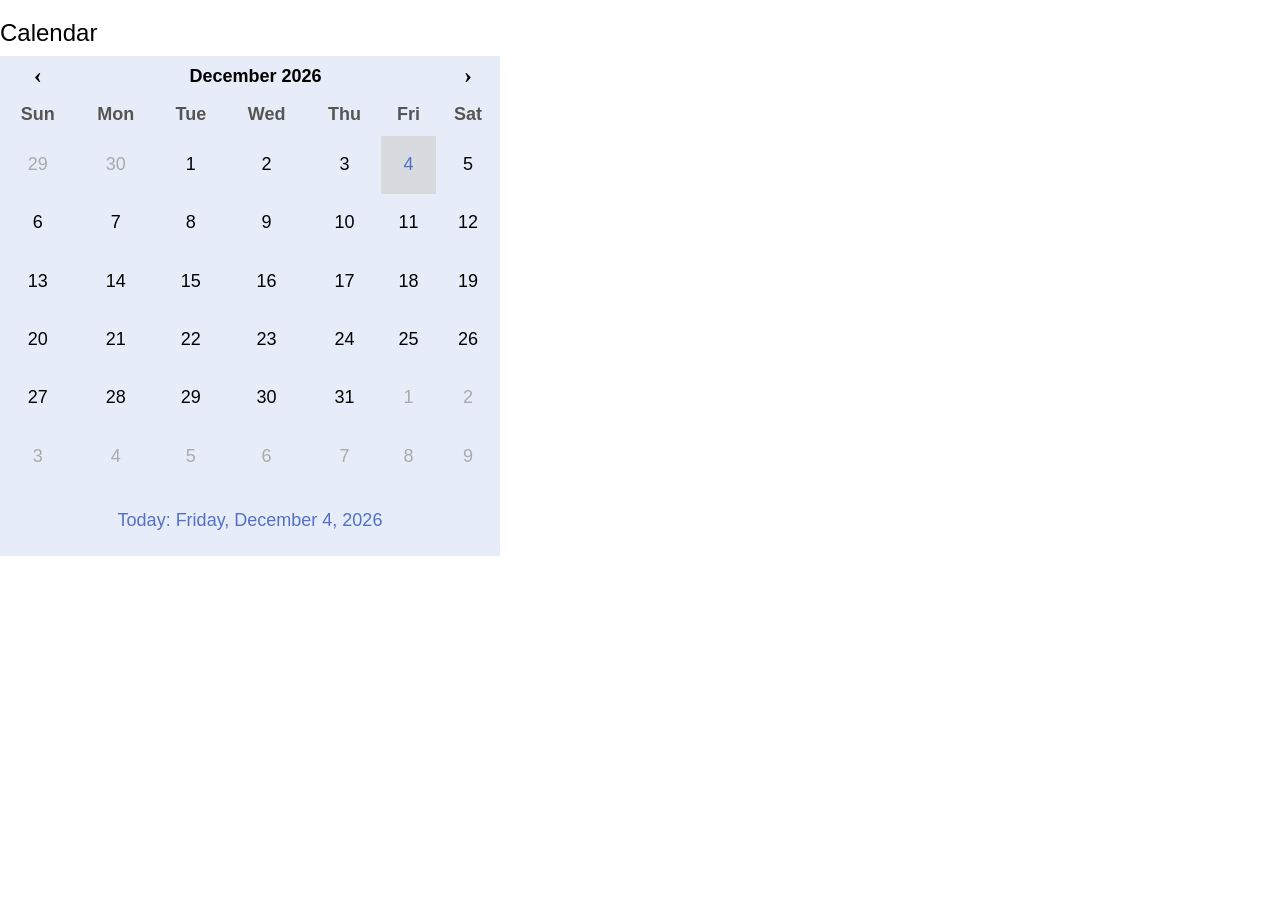
<file: web/static/calendar/index.html>
<!DOCTYPE html>
<html lang="zh">
<head>
<meta charset="UTF-8">
<meta http-equiv="X-UA-Compatible" content="IE=edge,chrome=1">
<meta name="viewport" content="width=device-width, initial-scale=1.0">
<title>基于Bootstrap和jQuery的日历控件和日期选择插件</title>

<link rel="stylesheet" type="text/css" href="css/bootstrap335.css" />
<link rel="stylesheet" type="text/css" href="css/zzsc.css">
<link rel="stylesheet" href="css/dcalendar.picker.css"/>

</head>
<body>
<!-- <div style="text-align:center;clear:both"></div> -->
<div class="zzsc-container">
	<div class="date">
		<h3>Calendar</h3>
		<table id='mycalendar' class='calendar'></table>
	</div>
</div>


<script src="js/jquery-1.11.0.min.js" type="text/javascript"></script>
<script type="text/javascript" src="js/dcalendar.picker.js"></script>
<script type="text/javascript">
	$('#mydatepicker').dcalendarpicker();
	$('#mydatepicker2').dcalendarpicker({
		format:'yyyy-mm-dd'
	});
	$('#mycalendar').dcalendar();
</script>


</body>
</html>
</file>
<file: web/static/calendar/css/zzsc.css>
body, html { font-size: 100%; 	padding: 0; margin: 0;}

/* Reset */
*,
*:after,
*:before {
	-webkit-box-sizing: border-box;
	-moz-box-sizing: border-box;
	box-sizing: border-box;
}

/* Clearfix hack by Nicolas Gallagher: http://nicolasgallagher.com/micro-clearfix-hack/ */
.clearfix:before,
.clearfix:after {
	content: " ";
	display: table;
}

.clearfix:after {
	clear: both;
}


.calendar>a{ color: rgba(255, 255, 255, 0.6);outline: none;text-decoration: none;-webkit-transition: 0.2s;transition: 0.2s;}
.calendar>a:hover,.calendar>a:focus{color:#74777b;text-decoration: none;}
.zzsc-container{
	margin: 0 auto;
}

.bgcolor-1 { background: #f0efee; }
.bgcolor-2 { background: #f9f9f9; }
.bgcolor-3 { background: #e8e8e8; }/*light grey*/
.bgcolor-4 { background: #2f3238; color: #fff; }/*Dark grey*/
.bgcolor-5 { background: #df6659; color: #521e18; }/*pink1*/
.bgcolor-6 { background: #2fa8ec; }/*sky blue*/
.bgcolor-7 { background: #d0d6d6; }/*White tea*/
.bgcolor-8 { background: #3d4444; color: #fff; }/*Dark grey2*/
.bgcolor-9 { background: #ef3f52; color: #fff;}/*pink2*/
.bgcolor-10{ background: #64448f; color: #fff;}/*Violet*/
.bgcolor-11{ background: #3755ad; color: #fff;}/*dark blue*/
.bgcolor-12{ background: #3498DB; color: #fff;}/*light blue*/
.bgcolor-20{ background: #494A5F;color: #D5D6E2;}

/* Header */
.zzsc-header{
	padding: 1em 190px 1em;
	letter-spacing: -1px;
	text-align: center;
	background: #66677c;
}
.zzsc-header h1 {
	color: #D5D6E2;
	font-weight: 600;
	font-size: 2em;
	line-height: 1;
	margin-bottom: 0;
	font-family: "Microsoft YaHei","宋体","Segoe UI", "Lucida Grande", Helvetica, Arial,sans-serif, FreeSans, Arimo;
}
.zzsc-header h1 span {
	font-family: "Microsoft YaHei","宋体","Segoe UI", "Lucida Grande", Helvetica, Arial,sans-serif, FreeSans, Arimo;
	display: block;
	font-size: 60%;
	font-weight: 400;
	padding: 0.8em 0 0.5em 0;
	color: #c3c8cd;
}
/*nav*/
.zzsc-demo a{color: #fff;text-decoration: none;}
.zzsc-demo{width: 100%;padding-bottom: 1.2em;}
.zzsc-demo a{display: inline-block;margin: 0.5em;padding: 0.6em 1em;border: 3px solid #fff;font-weight: 700;}
.zzsc-demo a:hover{opacity: 0.6;}
.zzsc-demo a.current{background:#1d7db1;color: #fff; }
/* Top Navigation Style */
.zzsc-links {
	position: relative;
	display: inline-block;
	white-space: nowrap;
	font-size: 1.5em;
	text-align: center;
}

.zzsc-links::after {
	position: absolute;
	top: 0;
	left: 50%;
	margin-left: -1px;
	width: 2px;
	height: 100%;
	background: #dbdbdb;
	content: '';
	-webkit-transform: rotate3d(0,0,1,22.5deg);
	transform: rotate3d(0,0,1,22.5deg);
}

.zzsc-icon {
	display: inline-block;
	margin: 0.5em;
	padding: 0em 0;
	width: 1.5em;
	text-decoration: none;
}

.zzsc-icon span {
	display: none;
}

.zzsc-icon:before {
	margin: 0 5px;
	text-transform: none;
	font-weight: normal;
	font-style: normal;
	font-variant: normal;
	font-family: 'icomoon';
	line-height: 1;
	speak: none;
	-webkit-font-smoothing: antialiased;
}
/* footer */
.zzsc-footer{width: 100%;padding-top: 10px;}
.zzsc-small{font-size: 0.8em;}
.center{text-align: center;}
/****/
.related {
	color: #fff;
	background: #494A5F;
	text-align: center;
	font-size: 1.25em;
	padding: 0.5em 0;
	overflow: hidden;
}

.related > a {
	vertical-align: top;
	width: calc(100% - 20px);
	max-width: 340px;
	display: inline-block;
	text-align: center;
	margin: 20px 10px;
	padding: 25px;
	font-family: "Microsoft YaHei","宋体","Segoe UI", "Lucida Grande", Helvetica, Arial,sans-serif, FreeSans, Arimo;
}
.related a {
	display: inline-block;
	text-align: left;
	margin: 20px auto;
	padding: 10px 20px;
	opacity: 0.8;
	-webkit-transition: opacity 0.3s;
	transition: opacity 0.3s;
	-webkit-backface-visibility: hidden;
}

.related a:hover,
.related a:active {
	opacity: 1;
}

.related a img {
	max-width: 100%;
	opacity: 0.8;
	border-radius: 4px;
}
.related a:hover img,
.related a:active img {
	opacity: 1;
}
.related h3{font-family: "Microsoft YaHei", sans-serif;font-size: 1.2em}
.related a h3 {
	font-size: 0.85em;
	font-weight: 300;
	margin-top: 0.15em;
	color: #fff;
}
/* icomoon */
.icon-zzsc-home-outline:before {
	content: "\e5000";
}

.icon-zzsc-arrow-forward-outline:before {
	content: "\e5001";
}

@media screen and (max-width: 1024px) {
	.zzsc-header {
		padding: 2em 10% 2em;
	}
	.zzsc-header h1 {
        font-size:1.4em;
    }
    .zzsc-links{font-size: 1.4em}
}

@media screen and (max-width: 960px) {
	.zzsc-header {
		padding: 2em 10% 2em;
	}
	.zzsc-header h1 {
        font-size:1.2em;
    }
    .zzsc-links{font-size: 1.2em}
    .related h3{font-size: 1em;}
	.related a h3 {
		font-size: 0.8em;
	}
}

@media screen and (max-width: 766px) {
	.zzsc-header h1 {
        font-size:1.3em;
    }
    .zzsc-links{font-size: 1.3em}
}

@media screen and (max-width: 640px) {
	.zzsc-header {
		padding: 2em 10% 2em;
	}
	.zzsc-header h1 {
        font-size:1em;
    }
    .zzsc-links{font-size: 1em}
    .related h3{font-size: 0.8em;}
	.related a h3 {
		font-size: 0.6em;
	}
}
</file>
<file: web/static/calendar/css/bootstrap335.css>
/*!
 * Bootstrap v3.3.5 (http://getbootstrap.com)
 * Copyright 2011-2016 Twitter, Inc.
 * Licensed under MIT (https://github.com/twbs/bootstrap/blob/master/LICENSE)
 */

/*!
 * Generated using the Bootstrap Customizer (http://getbootstrap.com/customize/?id=bb2d2388d48b31344c5e)
 * Config saved to config.json and https://gist.github.com/bb2d2388d48b31344c5e
 *//*!
 * Bootstrap v3.3.6 (http://getbootstrap.com)
 * Copyright 2011-2015 Twitter, Inc.
 * Licensed under MIT (https://github.com/twbs/bootstrap/blob/master/LICENSE)
 *//*! normalize.css v3.0.3 | MIT License | github.com/necolas/normalize.css */html{font-family:sans-serif;-ms-text-size-adjust:100%;-webkit-text-size-adjust:100%}body{margin:0}article,aside,details,figcaption,figure,footer,header,hgroup,main,menu,nav,section,summary{display:block}audio,canvas,progress,video{display:inline-block;vertical-align:baseline}audio:not([controls]){display:none;height:0}[hidden],template{display:none}a{background-color:transparent}a:active,a:hover{outline:0}abbr[title]{border-bottom:1px dotted}b,strong{font-weight:bold}dfn{font-style:italic}h1{font-size:2em;margin:0.67em 0}mark{background:#ff0;color:#000}small{font-size:80%}sub,sup{font-size:75%;line-height:0;position:relative;vertical-align:baseline}sup{top:-0.5em}sub{bottom:-0.25em}img{border:0}svg:not(:root){overflow:hidden}figure{margin:1em 40px}hr{-webkit-box-sizing:content-box;-moz-box-sizing:content-box;box-sizing:content-box;height:0}pre{overflow:auto}code,kbd,pre,samp{font-family:monospace, monospace;font-size:1em}button,input,optgroup,select,textarea{color:inherit;font:inherit;margin:0}button{overflow:visible}button,select{text-transform:none}button,html input[type="button"],input[type="reset"],input[type="submit"]{-webkit-appearance:button;cursor:pointer}button[disabled],html input[disabled]{cursor:default}button::-moz-focus-inner,input::-moz-focus-inner{border:0;padding:0}input{line-height:normal}input[type="checkbox"],input[type="radio"]{-webkit-box-sizing:border-box;-moz-box-sizing:border-box;box-sizing:border-box;padding:0}input[type="number"]::-webkit-inner-spin-button,input[type="number"]::-webkit-outer-spin-button{height:auto}input[type="search"]{-webkit-appearance:textfield;-webkit-box-sizing:content-box;-moz-box-sizing:content-box;box-sizing:content-box}input[type="search"]::-webkit-search-cancel-button,input[type="search"]::-webkit-search-decoration{-webkit-appearance:none}fieldset{border:1px solid #c0c0c0;margin:0 2px;padding:0.35em 0.625em 0.75em}legend{border:0;padding:0}textarea{overflow:auto}optgroup{font-weight:bold}table{border-collapse:collapse;border-spacing:0}td,th{padding:0}*{-webkit-box-sizing:border-box;-moz-box-sizing:border-box;box-sizing:border-box}*:before,*:after{-webkit-box-sizing:border-box;-moz-box-sizing:border-box;box-sizing:border-box}html{font-size:10px;-webkit-tap-highlight-color:rgba(0,0,0,0)}body{font-family:"Helvetica Neue",Helvetica,Arial,sans-serif;font-size:14px;line-height:1.42857143;color:#333;background-color:#fff}input,button,select,textarea{font-family:inherit;font-size:inherit;line-height:inherit}a{color:#337ab7;text-decoration:none}a:hover,a:focus{color:#23527c;text-decoration:underline}a:focus{outline:thin dotted;outline:5px auto -webkit-focus-ring-color;outline-offset:-2px}figure{margin:0}img{vertical-align:middle}.img-responsive{display:block;max-width:100%;height:auto}.img-rounded{border-radius:6px}.img-thumbnail{padding:4px;line-height:1.42857143;background-color:#fff;border:1px solid #ddd;border-radius:4px;-webkit-transition:all .2s ease-in-out;-o-transition:all .2s ease-in-out;transition:all .2s ease-in-out;display:inline-block;max-width:100%;height:auto}.img-circle{border-radius:50%}hr{margin-top:20px;margin-bottom:20px;border:0;border-top:1px solid #eee}.sr-only{position:absolute;width:1px;height:1px;margin:-1px;padding:0;overflow:hidden;clip:rect(0, 0, 0, 0);border:0}.sr-only-focusable:active,.sr-only-focusable:focus{position:static;width:auto;height:auto;margin:0;overflow:visible;clip:auto}[role="button"]{cursor:pointer}h1,h2,h3,h4,h5,h6,.h1,.h2,.h3,.h4,.h5,.h6{font-family:inherit;font-weight:500;line-height:1.1;color:inherit}h1 small,h2 small,h3 small,h4 small,h5 small,h6 small,.h1 small,.h2 small,.h3 small,.h4 small,.h5 small,.h6 small,h1 .small,h2 .small,h3 .small,h4 .small,h5 .small,h6 .small,.h1 .small,.h2 .small,.h3 .small,.h4 .small,.h5 .small,.h6 .small{font-weight:normal;line-height:1;color:#777}h1,.h1,h2,.h2,h3,.h3{margin-top:20px;margin-bottom:10px}h1 small,.h1 small,h2 small,.h2 small,h3 small,.h3 small,h1 .small,.h1 .small,h2 .small,.h2 .small,h3 .small,.h3 .small{font-size:65%}h4,.h4,h5,.h5,h6,.h6{margin-top:10px;margin-bottom:10px}h4 small,.h4 small,h5 small,.h5 small,h6 small,.h6 small,h4 .small,.h4 .small,h5 .small,.h5 .small,h6 .small,.h6 .small{font-size:75%}h1,.h1{font-size:36px}h2,.h2{font-size:30px}h3,.h3{font-size:24px}h4,.h4{font-size:18px}h5,.h5{font-size:14px}h6,.h6{font-size:12px}p{margin:0 0 10px}.lead{margin-bottom:20px;font-size:16px;font-weight:300;line-height:1.4}@media (min-width:768px){.lead{font-size:21px}}small,.small{font-size:85%}mark,.mark{background-color:#fcf8e3;padding:.2em}.text-left{text-align:left}.text-right{text-align:right}.text-center{text-align:center}.text-justify{text-align:justify}.text-nowrap{white-space:nowrap}.text-lowercase{text-transform:lowercase}.text-uppercase{text-transform:uppercase}.text-capitalize{text-transform:capitalize}.text-muted{color:#777}.text-primary{color:#337ab7}a.text-primary:hover,a.text-primary:focus{color:#286090}.text-success{color:#3c763d}a.text-success:hover,a.text-success:focus{color:#2b542c}.text-info{color:#31708f}a.text-info:hover,a.text-info:focus{color:#245269}.text-warning{color:#8a6d3b}a.text-warning:hover,a.text-warning:focus{color:#66512c}.text-danger{color:#a94442}a.text-danger:hover,a.text-danger:focus{color:#843534}.bg-primary{color:#fff;background-color:#337ab7}a.bg-primary:hover,a.bg-primary:focus{background-color:#286090}.bg-success{background-color:#dff0d8}a.bg-success:hover,a.bg-success:focus{background-color:#c1e2b3}.bg-info{background-color:#d9edf7}a.bg-info:hover,a.bg-info:focus{background-color:#afd9ee}.bg-warning{background-color:#fcf8e3}a.bg-warning:hover,a.bg-warning:focus{background-color:#f7ecb5}.bg-danger{background-color:#f2dede}a.bg-danger:hover,a.bg-danger:focus{background-color:#e4b9b9}.page-header{padding-bottom:9px;margin:40px 0 20px;border-bottom:1px solid #eee}ul,ol{margin-top:0;margin-bottom:10px}ul ul,ol ul,ul ol,ol ol{margin-bottom:0}.list-unstyled{padding-left:0;list-style:none}.list-inline{padding-left:0;list-style:none;margin-left:-5px}.list-inline>li{display:inline-block;padding-left:5px;padding-right:5px}dl{margin-top:0;margin-bottom:20px}dt,dd{line-height:1.42857143}dt{font-weight:bold}dd{margin-left:0}@media (min-width:768px){.dl-horizontal dt{float:left;width:160px;clear:left;text-align:right;overflow:hidden;text-overflow:ellipsis;white-space:nowrap}.dl-horizontal dd{margin-left:180px}}abbr[title],abbr[data-original-title]{cursor:help;border-bottom:1px dotted #777}.initialism{font-size:90%;text-transform:uppercase}blockquote{padding:10px 20px;margin:0 0 20px;font-size:17.5px;border-left:5px solid #eee}blockquote p:last-child,blockquote ul:last-child,blockquote ol:last-child{margin-bottom:0}blockquote footer,blockquote small,blockquote .small{display:block;font-size:80%;line-height:1.42857143;color:#777}blockquote footer:before,blockquote small:before,blockquote .small:before{content:'\2014 \00A0'}.blockquote-reverse,blockquote.pull-right{padding-right:15px;padding-left:0;border-right:5px solid #eee;border-left:0;text-align:right}.blockquote-reverse footer:before,blockquote.pull-right footer:before,.blockquote-reverse small:before,blockquote.pull-right small:before,.blockquote-reverse .small:before,blockquote.pull-right .small:before{content:''}.blockquote-reverse footer:after,blockquote.pull-right footer:after,.blockquote-reverse small:after,blockquote.pull-right small:after,.blockquote-reverse .small:after,blockquote.pull-right .small:after{content:'\00A0 \2014'}address{margin-bottom:20px;font-style:normal;line-height:1.42857143}.container{margin-right:auto;margin-left:auto;padding-left:15px;padding-right:15px}@media (min-width:768px){.container{width:750px}}@media (min-width:992px){.container{width:970px}}@media (min-width:1200px){.container{width:1170px}}.container-fluid{margin-right:auto;margin-left:auto;padding-left:15px;padding-right:15px}.row{margin-left:-15px;margin-right:-15px}.col-xs-1, .col-sm-1, .col-md-1, .col-lg-1, .col-xs-2, .col-sm-2, .col-md-2, .col-lg-2, .col-xs-3, .col-sm-3, .col-md-3, .col-lg-3, .col-xs-4, .col-sm-4, .col-md-4, .col-lg-4, .col-xs-5, .col-sm-5, .col-md-5, .col-lg-5, .col-xs-6, .col-sm-6, .col-md-6, .col-lg-6, .col-xs-7, .col-sm-7, .col-md-7, .col-lg-7, .col-xs-8, .col-sm-8, .col-md-8, .col-lg-8, .col-xs-9, .col-sm-9, .col-md-9, .col-lg-9, .col-xs-10, .col-sm-10, .col-md-10, .col-lg-10, .col-xs-11, .col-sm-11, .col-md-11, .col-lg-11, .col-xs-12, .col-sm-12, .col-md-12, .col-lg-12{position:relative;min-height:1px;padding-left:15px;padding-right:15px}.col-xs-1, .col-xs-2, .col-xs-3, .col-xs-4, .col-xs-5, .col-xs-6, .col-xs-7, .col-xs-8, .col-xs-9, .col-xs-10, .col-xs-11, .col-xs-12{float:left}.col-xs-12{width:100%}.col-xs-11{width:91.66666667%}.col-xs-10{width:83.33333333%}.col-xs-9{width:75%}.col-xs-8{width:66.66666667%}.col-xs-7{width:58.33333333%}.col-xs-6{width:50%}.col-xs-5{width:41.66666667%}.col-xs-4{width:33.33333333%}.col-xs-3{width:25%}.col-xs-2{width:16.66666667%}.col-xs-1{width:8.33333333%}.col-xs-pull-12{right:100%}.col-xs-pull-11{right:91.66666667%}.col-xs-pull-10{right:83.33333333%}.col-xs-pull-9{right:75%}.col-xs-pull-8{right:66.66666667%}.col-xs-pull-7{right:58.33333333%}.col-xs-pull-6{right:50%}.col-xs-pull-5{right:41.66666667%}.col-xs-pull-4{right:33.33333333%}.col-xs-pull-3{right:25%}.col-xs-pull-2{right:16.66666667%}.col-xs-pull-1{right:8.33333333%}.col-xs-pull-0{right:auto}.col-xs-push-12{left:100%}.col-xs-push-11{left:91.66666667%}.col-xs-push-10{left:83.33333333%}.col-xs-push-9{left:75%}.col-xs-push-8{left:66.66666667%}.col-xs-push-7{left:58.33333333%}.col-xs-push-6{left:50%}.col-xs-push-5{left:41.66666667%}.col-xs-push-4{left:33.33333333%}.col-xs-push-3{left:25%}.col-xs-push-2{left:16.66666667%}.col-xs-push-1{left:8.33333333%}.col-xs-push-0{left:auto}.col-xs-offset-12{margin-left:100%}.col-xs-offset-11{margin-left:91.66666667%}.col-xs-offset-10{margin-left:83.33333333%}.col-xs-offset-9{margin-left:75%}.col-xs-offset-8{margin-left:66.66666667%}.col-xs-offset-7{margin-left:58.33333333%}.col-xs-offset-6{margin-left:50%}.col-xs-offset-5{margin-left:41.66666667%}.col-xs-offset-4{margin-left:33.33333333%}.col-xs-offset-3{margin-left:25%}.col-xs-offset-2{margin-left:16.66666667%}.col-xs-offset-1{margin-left:8.33333333%}.col-xs-offset-0{margin-left:0}@media (min-width:768px){.col-sm-1, .col-sm-2, .col-sm-3, .col-sm-4, .col-sm-5, .col-sm-6, .col-sm-7, .col-sm-8, .col-sm-9, .col-sm-10, .col-sm-11, .col-sm-12{float:left}.col-sm-12{width:100%}.col-sm-11{width:91.66666667%}.col-sm-10{width:83.33333333%}.col-sm-9{width:75%}.col-sm-8{width:66.66666667%}.col-sm-7{width:58.33333333%}.col-sm-6{width:50%}.col-sm-5{width:41.66666667%}.col-sm-4{width:33.33333333%}.col-sm-3{width:25%}.col-sm-2{width:16.66666667%}.col-sm-1{width:8.33333333%}.col-sm-pull-12{right:100%}.col-sm-pull-11{right:91.66666667%}.col-sm-pull-10{right:83.33333333%}.col-sm-pull-9{right:75%}.col-sm-pull-8{right:66.66666667%}.col-sm-pull-7{right:58.33333333%}.col-sm-pull-6{right:50%}.col-sm-pull-5{right:41.66666667%}.col-sm-pull-4{right:33.33333333%}.col-sm-pull-3{right:25%}.col-sm-pull-2{right:16.66666667%}.col-sm-pull-1{right:8.33333333%}.col-sm-pull-0{right:auto}.col-sm-push-12{left:100%}.col-sm-push-11{left:91.66666667%}.col-sm-push-10{left:83.33333333%}.col-sm-push-9{left:75%}.col-sm-push-8{left:66.66666667%}.col-sm-push-7{left:58.33333333%}.col-sm-push-6{left:50%}.col-sm-push-5{left:41.66666667%}.col-sm-push-4{left:33.33333333%}.col-sm-push-3{left:25%}.col-sm-push-2{left:16.66666667%}.col-sm-push-1{left:8.33333333%}.col-sm-push-0{left:auto}.col-sm-offset-12{margin-left:100%}.col-sm-offset-11{margin-left:91.66666667%}.col-sm-offset-10{margin-left:83.33333333%}.col-sm-offset-9{margin-left:75%}.col-sm-offset-8{margin-left:66.66666667%}.col-sm-offset-7{margin-left:58.33333333%}.col-sm-offset-6{margin-left:50%}.col-sm-offset-5{margin-left:41.66666667%}.col-sm-offset-4{margin-left:33.33333333%}.col-sm-offset-3{margin-left:25%}.col-sm-offset-2{margin-left:16.66666667%}.col-sm-offset-1{margin-left:8.33333333%}.col-sm-offset-0{margin-left:0}}@media (min-width:992px){.col-md-1, .col-md-2, .col-md-3, .col-md-4, .col-md-5, .col-md-6, .col-md-7, .col-md-8, .col-md-9, .col-md-10, .col-md-11, .col-md-12{float:left}.col-md-12{width:100%}.col-md-11{width:91.66666667%}.col-md-10{width:83.33333333%}.col-md-9{width:75%}.col-md-8{width:66.66666667%}.col-md-7{width:58.33333333%}.col-md-6{width:50%}.col-md-5{width:41.66666667%}.col-md-4{width:33.33333333%}.col-md-3{width:25%}.col-md-2{width:16.66666667%}.col-md-1{width:8.33333333%}.col-md-pull-12{right:100%}.col-md-pull-11{right:91.66666667%}.col-md-pull-10{right:83.33333333%}.col-md-pull-9{right:75%}.col-md-pull-8{right:66.66666667%}.col-md-pull-7{right:58.33333333%}.col-md-pull-6{right:50%}.col-md-pull-5{right:41.66666667%}.col-md-pull-4{right:33.33333333%}.col-md-pull-3{right:25%}.col-md-pull-2{right:16.66666667%}.col-md-pull-1{right:8.33333333%}.col-md-pull-0{right:auto}.col-md-push-12{left:100%}.col-md-push-11{left:91.66666667%}.col-md-push-10{left:83.33333333%}.col-md-push-9{left:75%}.col-md-push-8{left:66.66666667%}.col-md-push-7{left:58.33333333%}.col-md-push-6{left:50%}.col-md-push-5{left:41.66666667%}.col-md-push-4{left:33.33333333%}.col-md-push-3{left:25%}.col-md-push-2{left:16.66666667%}.col-md-push-1{left:8.33333333%}.col-md-push-0{left:auto}.col-md-offset-12{margin-left:100%}.col-md-offset-11{margin-left:91.66666667%}.col-md-offset-10{margin-left:83.33333333%}.col-md-offset-9{margin-left:75%}.col-md-offset-8{margin-left:66.66666667%}.col-md-offset-7{margin-left:58.33333333%}.col-md-offset-6{margin-left:50%}.col-md-offset-5{margin-left:41.66666667%}.col-md-offset-4{margin-left:33.33333333%}.col-md-offset-3{margin-left:25%}.col-md-offset-2{margin-left:16.66666667%}.col-md-offset-1{margin-left:8.33333333%}.col-md-offset-0{margin-left:0}}@media (min-width:1200px){.col-lg-1, .col-lg-2, .col-lg-3, .col-lg-4, .col-lg-5, .col-lg-6, .col-lg-7, .col-lg-8, .col-lg-9, .col-lg-10, .col-lg-11, .col-lg-12{float:left}.col-lg-12{width:100%}.col-lg-11{width:91.66666667%}.col-lg-10{width:83.33333333%}.col-lg-9{width:75%}.col-lg-8{width:66.66666667%}.col-lg-7{width:58.33333333%}.col-lg-6{width:50%}.col-lg-5{width:41.66666667%}.col-lg-4{width:33.33333333%}.col-lg-3{width:25%}.col-lg-2{width:16.66666667%}.col-lg-1{width:8.33333333%}.col-lg-pull-12{right:100%}.col-lg-pull-11{right:91.66666667%}.col-lg-pull-10{right:83.33333333%}.col-lg-pull-9{right:75%}.col-lg-pull-8{right:66.66666667%}.col-lg-pull-7{right:58.33333333%}.col-lg-pull-6{right:50%}.col-lg-pull-5{right:41.66666667%}.col-lg-pull-4{right:33.33333333%}.col-lg-pull-3{right:25%}.col-lg-pull-2{right:16.66666667%}.col-lg-pull-1{right:8.33333333%}.col-lg-pull-0{right:auto}.col-lg-push-12{left:100%}.col-lg-push-11{left:91.66666667%}.col-lg-push-10{left:83.33333333%}.col-lg-push-9{left:75%}.col-lg-push-8{left:66.66666667%}.col-lg-push-7{left:58.33333333%}.col-lg-push-6{left:50%}.col-lg-push-5{left:41.66666667%}.col-lg-push-4{left:33.33333333%}.col-lg-push-3{left:25%}.col-lg-push-2{left:16.66666667%}.col-lg-push-1{left:8.33333333%}.col-lg-push-0{left:auto}.col-lg-offset-12{margin-left:100%}.col-lg-offset-11{margin-left:91.66666667%}.col-lg-offset-10{margin-left:83.33333333%}.col-lg-offset-9{margin-left:75%}.col-lg-offset-8{margin-left:66.66666667%}.col-lg-offset-7{margin-left:58.33333333%}.col-lg-offset-6{margin-left:50%}.col-lg-offset-5{margin-left:41.66666667%}.col-lg-offset-4{margin-left:33.33333333%}.col-lg-offset-3{margin-left:25%}.col-lg-offset-2{margin-left:16.66666667%}.col-lg-offset-1{margin-left:8.33333333%}.col-lg-offset-0{margin-left:0}}.btn{display:inline-block;margin-bottom:0;font-weight:normal;text-align:center;vertical-align:middle;-ms-touch-action:manipulation;touch-action:manipulation;cursor:pointer;background-image:none;border:1px solid transparent;white-space:nowrap;padding:6px 12px;font-size:14px;line-height:1.42857143;border-radius:4px;-webkit-user-select:none;-moz-user-select:none;-ms-user-select:none;user-select:none}.btn:focus,.btn:active:focus,.btn.active:focus,.btn.focus,.btn:active.focus,.btn.active.focus{outline:thin dotted;outline:5px auto -webkit-focus-ring-color;outline-offset:-2px}.btn:hover,.btn:focus,.btn.focus{color:#333;text-decoration:none}.btn:active,.btn.active{outline:0;background-image:none;-webkit-box-shadow:inset 0 3px 5px rgba(0,0,0,0.125);box-shadow:inset 0 3px 5px rgba(0,0,0,0.125)}.btn.disabled,.btn[disabled],fieldset[disabled] .btn{cursor:not-allowed;opacity:.65;filter:alpha(opacity=65);-webkit-box-shadow:none;box-shadow:none}a.btn.disabled,fieldset[disabled] a.btn{pointer-events:none}.btn-default{color:#333;background-color:#fff;border-color:#ccc}.btn-default:focus,.btn-default.focus{color:#333;background-color:#e6e6e6;border-color:#8c8c8c}.btn-default:hover{color:#333;background-color:#e6e6e6;border-color:#adadad}.btn-default:active,.btn-default.active,.open>.dropdown-toggle.btn-default{color:#333;background-color:#e6e6e6;border-color:#adadad}.btn-default:active:hover,.btn-default.active:hover,.open>.dropdown-toggle.btn-default:hover,.btn-default:active:focus,.btn-default.active:focus,.open>.dropdown-toggle.btn-default:focus,.btn-default:active.focus,.btn-default.active.focus,.open>.dropdown-toggle.btn-default.focus{color:#333;background-color:#d4d4d4;border-color:#8c8c8c}.btn-default:active,.btn-default.active,.open>.dropdown-toggle.btn-default{background-image:none}.btn-default.disabled:hover,.btn-default[disabled]:hover,fieldset[disabled] .btn-default:hover,.btn-default.disabled:focus,.btn-default[disabled]:focus,fieldset[disabled] .btn-default:focus,.btn-default.disabled.focus,.btn-default[disabled].focus,fieldset[disabled] .btn-default.focus{background-color:#fff;border-color:#ccc}.btn-default .badge{color:#fff;background-color:#333}.btn-primary{color:#fff;background-color:#337ab7;border-color:#2e6da4}.btn-primary:focus,.btn-primary.focus{color:#fff;background-color:#286090;border-color:#122b40}.btn-primary:hover{color:#fff;background-color:#286090;border-color:#204d74}.btn-primary:active,.btn-primary.active,.open>.dropdown-toggle.btn-primary{color:#fff;background-color:#286090;border-color:#204d74}.btn-primary:active:hover,.btn-primary.active:hover,.open>.dropdown-toggle.btn-primary:hover,.btn-primary:active:focus,.btn-primary.active:focus,.open>.dropdown-toggle.btn-primary:focus,.btn-primary:active.focus,.btn-primary.active.focus,.open>.dropdown-toggle.btn-primary.focus{color:#fff;background-color:#204d74;border-color:#122b40}.btn-primary:active,.btn-primary.active,.open>.dropdown-toggle.btn-primary{background-image:none}.btn-primary.disabled:hover,.btn-primary[disabled]:hover,fieldset[disabled] .btn-primary:hover,.btn-primary.disabled:focus,.btn-primary[disabled]:focus,fieldset[disabled] .btn-primary:focus,.btn-primary.disabled.focus,.btn-primary[disabled].focus,fieldset[disabled] .btn-primary.focus{background-color:#337ab7;border-color:#2e6da4}.btn-primary .badge{color:#337ab7;background-color:#fff}.btn-success{color:#fff;background-color:#5cb85c;border-color:#4cae4c}.btn-success:focus,.btn-success.focus{color:#fff;background-color:#449d44;border-color:#255625}.btn-success:hover{color:#fff;background-color:#449d44;border-color:#398439}.btn-success:active,.btn-success.active,.open>.dropdown-toggle.btn-success{color:#fff;background-color:#449d44;border-color:#398439}.btn-success:active:hover,.btn-success.active:hover,.open>.dropdown-toggle.btn-success:hover,.btn-success:active:focus,.btn-success.active:focus,.open>.dropdown-toggle.btn-success:focus,.btn-success:active.focus,.btn-success.active.focus,.open>.dropdown-toggle.btn-success.focus{color:#fff;background-color:#398439;border-color:#255625}.btn-success:active,.btn-success.active,.open>.dropdown-toggle.btn-success{background-image:none}.btn-success.disabled:hover,.btn-success[disabled]:hover,fieldset[disabled] .btn-success:hover,.btn-success.disabled:focus,.btn-success[disabled]:focus,fieldset[disabled] .btn-success:focus,.btn-success.disabled.focus,.btn-success[disabled].focus,fieldset[disabled] .btn-success.focus{background-color:#5cb85c;border-color:#4cae4c}.btn-success .badge{color:#5cb85c;background-color:#fff}.btn-info{color:#fff;background-color:#5bc0de;border-color:#46b8da}.btn-info:focus,.btn-info.focus{color:#fff;background-color:#31b0d5;border-color:#1b6d85}.btn-info:hover{color:#fff;background-color:#31b0d5;border-color:#269abc}.btn-info:active,.btn-info.active,.open>.dropdown-toggle.btn-info{color:#fff;background-color:#31b0d5;border-color:#269abc}.btn-info:active:hover,.btn-info.active:hover,.open>.dropdown-toggle.btn-info:hover,.btn-info:active:focus,.btn-info.active:focus,.open>.dropdown-toggle.btn-info:focus,.btn-info:active.focus,.btn-info.active.focus,.open>.dropdown-toggle.btn-info.focus{color:#fff;background-color:#269abc;border-color:#1b6d85}.btn-info:active,.btn-info.active,.open>.dropdown-toggle.btn-info{background-image:none}.btn-info.disabled:hover,.btn-info[disabled]:hover,fieldset[disabled] .btn-info:hover,.btn-info.disabled:focus,.btn-info[disabled]:focus,fieldset[disabled] .btn-info:focus,.btn-info.disabled.focus,.btn-info[disabled].focus,fieldset[disabled] .btn-info.focus{background-color:#5bc0de;border-color:#46b8da}.btn-info .badge{color:#5bc0de;background-color:#fff}.btn-warning{color:#fff;background-color:#f0ad4e;border-color:#eea236}.btn-warning:focus,.btn-warning.focus{color:#fff;background-color:#ec971f;border-color:#985f0d}.btn-warning:hover{color:#fff;background-color:#ec971f;border-color:#d58512}.btn-warning:active,.btn-warning.active,.open>.dropdown-toggle.btn-warning{color:#fff;background-color:#ec971f;border-color:#d58512}.btn-warning:active:hover,.btn-warning.active:hover,.open>.dropdown-toggle.btn-warning:hover,.btn-warning:active:focus,.btn-warning.active:focus,.open>.dropdown-toggle.btn-warning:focus,.btn-warning:active.focus,.btn-warning.active.focus,.open>.dropdown-toggle.btn-warning.focus{color:#fff;background-color:#d58512;border-color:#985f0d}.btn-warning:active,.btn-warning.active,.open>.dropdown-toggle.btn-warning{background-image:none}.btn-warning.disabled:hover,.btn-warning[disabled]:hover,fieldset[disabled] .btn-warning:hover,.btn-warning.disabled:focus,.btn-warning[disabled]:focus,fieldset[disabled] .btn-warning:focus,.btn-warning.disabled.focus,.btn-warning[disabled].focus,fieldset[disabled] .btn-warning.focus{background-color:#f0ad4e;border-color:#eea236}.btn-warning .badge{color:#f0ad4e;background-color:#fff}.btn-danger{color:#fff;background-color:#d9534f;border-color:#d43f3a}.btn-danger:focus,.btn-danger.focus{color:#fff;background-color:#c9302c;border-color:#761c19}.btn-danger:hover{color:#fff;background-color:#c9302c;border-color:#ac2925}.btn-danger:active,.btn-danger.active,.open>.dropdown-toggle.btn-danger{color:#fff;background-color:#c9302c;border-color:#ac2925}.btn-danger:active:hover,.btn-danger.active:hover,.open>.dropdown-toggle.btn-danger:hover,.btn-danger:active:focus,.btn-danger.active:focus,.open>.dropdown-toggle.btn-danger:focus,.btn-danger:active.focus,.btn-danger.active.focus,.open>.dropdown-toggle.btn-danger.focus{color:#fff;background-color:#ac2925;border-color:#761c19}.btn-danger:active,.btn-danger.active,.open>.dropdown-toggle.btn-danger{background-image:none}.btn-danger.disabled:hover,.btn-danger[disabled]:hover,fieldset[disabled] .btn-danger:hover,.btn-danger.disabled:focus,.btn-danger[disabled]:focus,fieldset[disabled] .btn-danger:focus,.btn-danger.disabled.focus,.btn-danger[disabled].focus,fieldset[disabled] .btn-danger.focus{background-color:#d9534f;border-color:#d43f3a}.btn-danger .badge{color:#d9534f;background-color:#fff}.btn-link{color:#337ab7;font-weight:normal;border-radius:0}.btn-link,.btn-link:active,.btn-link.active,.btn-link[disabled],fieldset[disabled] .btn-link{background-color:transparent;-webkit-box-shadow:none;box-shadow:none}.btn-link,.btn-link:hover,.btn-link:focus,.btn-link:active{border-color:transparent}.btn-link:hover,.btn-link:focus{color:#23527c;text-decoration:underline;background-color:transparent}.btn-link[disabled]:hover,fieldset[disabled] .btn-link:hover,.btn-link[disabled]:focus,fieldset[disabled] .btn-link:focus{color:#777;text-decoration:none}.btn-lg{padding:10px 16px;font-size:18px;line-height:1.3333333;border-radius:6px}.btn-sm{padding:5px 10px;font-size:12px;line-height:1.5;border-radius:3px}.btn-xs{padding:1px 5px;font-size:12px;line-height:1.5;border-radius:3px}.btn-block{display:block;width:100%}.btn-block+.btn-block{margin-top:5px}input[type="submit"].btn-block,input[type="reset"].btn-block,input[type="button"].btn-block{width:100%}.clearfix:before,.clearfix:after,.dl-horizontal dd:before,.dl-horizontal dd:after,.container:before,.container:after,.container-fluid:before,.container-fluid:after,.row:before,.row:after{content:" ";display:table}.clearfix:after,.dl-horizontal dd:after,.container:after,.container-fluid:after,.row:after{clear:both}.center-block{display:block;margin-left:auto;margin-right:auto}.pull-right{float:right !important}.pull-left{float:left !important}.hide{display:none !important}.show{display:block !important}.invisible{visibility:hidden}.text-hide{font:0/0 a;color:transparent;text-shadow:none;background-color:transparent;border:0}.hidden{display:none !important}.affix{position:fixed}@-ms-viewport{width:device-width}.visible-xs,.visible-sm,.visible-md,.visible-lg{display:none !important}.visible-xs-block,.visible-xs-inline,.visible-xs-inline-block,.visible-sm-block,.visible-sm-inline,.visible-sm-inline-block,.visible-md-block,.visible-md-inline,.visible-md-inline-block,.visible-lg-block,.visible-lg-inline,.visible-lg-inline-block{display:none !important}@media (max-width:767px){.visible-xs{display:block !important}table.visible-xs{display:table !important}tr.visible-xs{display:table-row !important}th.visible-xs,td.visible-xs{display:table-cell !important}}@media (max-width:767px){.visible-xs-block{display:block !important}}@media (max-width:767px){.visible-xs-inline{display:inline !important}}@media (max-width:767px){.visible-xs-inline-block{display:inline-block !important}}@media (min-width:768px) and (max-width:991px){.visible-sm{display:block !important}table.visible-sm{display:table !important}tr.visible-sm{display:table-row !important}th.visible-sm,td.visible-sm{display:table-cell !important}}@media (min-width:768px) and (max-width:991px){.visible-sm-block{display:block !important}}@media (min-width:768px) and (max-width:991px){.visible-sm-inline{display:inline !important}}@media (min-width:768px) and (max-width:991px){.visible-sm-inline-block{display:inline-block !important}}@media (min-width:992px) and (max-width:1199px){.visible-md{display:block !important}table.visible-md{display:table !important}tr.visible-md{display:table-row !important}th.visible-md,td.visible-md{display:table-cell !important}}@media (min-width:992px) and (max-width:1199px){.visible-md-block{display:block !important}}@media (min-width:992px) and (max-width:1199px){.visible-md-inline{display:inline !important}}@media (min-width:992px) and (max-width:1199px){.visible-md-inline-block{display:inline-block !important}}@media (min-width:1200px){.visible-lg{display:block !important}table.visible-lg{display:table !important}tr.visible-lg{display:table-row !important}th.visible-lg,td.visible-lg{display:table-cell !important}}@media (min-width:1200px){.visible-lg-block{display:block !important}}@media (min-width:1200px){.visible-lg-inline{display:inline !important}}@media (min-width:1200px){.visible-lg-inline-block{display:inline-block !important}}@media (max-width:767px){.hidden-xs{display:none !important}}@media (min-width:768px) and (max-width:991px){.hidden-sm{display:none !important}}@media (min-width:992px) and (max-width:1199px){.hidden-md{display:none !important}}@media (min-width:1200px){.hidden-lg{display:none !important}}.visible-print{display:none !important}@media print{.visible-print{display:block !important}table.visible-print{display:table !important}tr.visible-print{display:table-row !important}th.visible-print,td.visible-print{display:table-cell !important}}.visible-print-block{display:none !important}@media print{.visible-print-block{display:block !important}}.visible-print-inline{display:none !important}@media print{.visible-print-inline{display:inline !important}}.visible-print-inline-block{display:none !important}@media print{.visible-print-inline-block{display:inline-block !important}}@media print{.hidden-print{display:none !important}}
</file>
<file: web/static/calendar/css/dcalendar.picker.css>
/*!Don't remove this!
 * jQuery DCalendar and DCalendar Picker plugin styles
 *
 * Author: Dionlee Uy
 * Email: dionleeuy@gmail.com
 *
 * Date: Mon Mar 2 2013
 */

 h3{
	 color: #000;
 }
.calendar {
	position: relative;
	font-family: 'Century Gothic','Segoe UI', Calibri, Arial;
	font-size: 18px;
	border-collapse: collapse;
	margin: 0;
	padding: 0;
	z-index: 4;
	width: 500px;
	height: 500px;
	color: #000;
	text-align: center;
	background-color: rgba(25, 82, 187, 0.1);
}
.calendar th,
.calendar td {
	text-align: center;
	-webki-ttransition: all 0.3s ease;
	-moz-transition: all 0.3s ease;
	transition: all 0.3s ease;
}
.calendar th:first-child,
.calendar td:first-child {
	margin-left: 5px;
}
.calendar span {
	padding: 6px 4px;
	display: block;
}
.calendar .month {
	padding: 15px;
}

.calendar .pMDate, .calendar .nMDate { color: #AAA; }
.calendar .date, .calendar .pMDate, .calendar .nMDate, .calendar .month { cursor: pointer; }
.calendar .date.disabled, .calendar .pMDate.disabled, .calendar .nMDate.disabled { cursor: not-allowed; }
.calendar .date:not(.disabled):hover, .calendar .pMDate:not(.disabled):hover, .calendar .nMDate:not(.disabled):hover, .calendar .month:hover { background-color: #E2E2E2; }
.calendar .date:not(.disabled):active, .calendar .pMDate:not(.disabled):active, .calendar .nMDate:not(.disabled):active, .calendar .month:active { background-color: #22A7F0; color: #FFF; }
.calendar .selected {
	background-color: #22A7F0 !important;
	color: #FFF !important;
}

.calendar tr:first-child th {
	/* background-color: #FFF; */
	padding: 4px;
	padding-top: 8px;
	font-size: 18px;
}
.calendar tr:first-child th { cursor: pointer; color:#000; }
.calendar tr:first-child th:hover { color:#22A7F0; }
.calendar tr:first-child th:active { color: #22A7F0; }
.calendar thead tr:nth-child(2) th { color: #555; padding: 8px 3px; }
.calendar #prev, .calendar #next {
	font-family: 'Times New Roman';
	font-size: 24px;
	padding: 0;
}
.calendar #today {
	text-align: center; cursor: pointer;
	color: #5470c6; padding: 10px 6px;
}
.calendar #today:hover { color: #e6192d; }
.calendar #today:active { color: #000; }
.calendar #currDay { color:#5470c6; background: rgba(200,200,200,0.5);}
.calendar #currDay:hover { color:#e6192d; background: rgba(85,85,85,0.6);}
.datepicker {
	background: url('./icon.png') transparent right no-repeat;
	background-size: contain;
}
</file>
